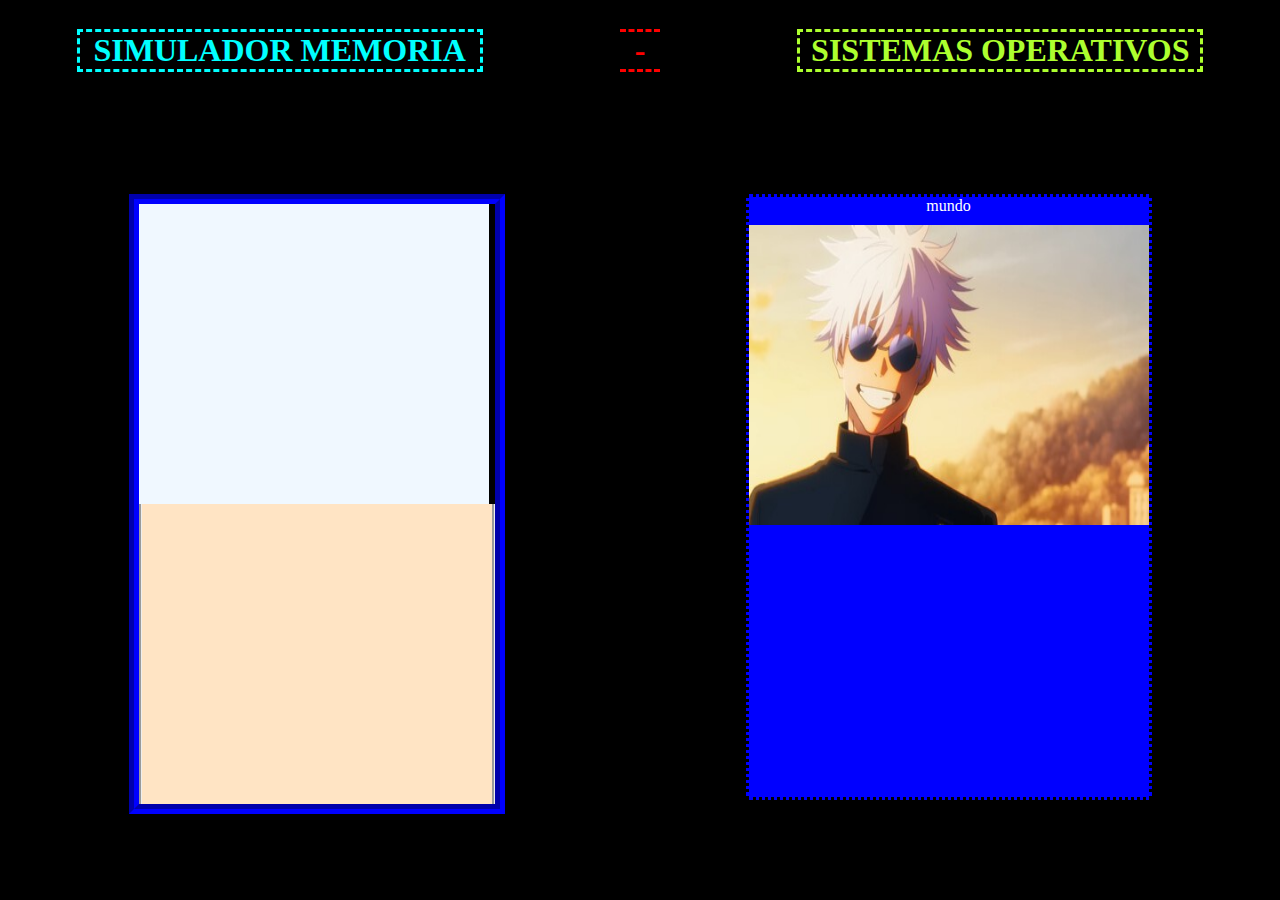
<file: index.html>
<!DOCTYPE html>
<html lang="en">
<head>
    <meta charset="UTF-8">
    <meta name="viewport" content="width=device-width, initial-scale=1.0">
    <title>Document</title>
    <link rel="stylesheet" href="style.css">
</head>
<body>
    <div class="contene">

        <h1 class="titulo">SIMULADOR MEMORIA</h1>
        <h1 class="guion"> - </h1>
        <h1 class="hola">SISTEMAS OPERATIVOS</h1>
        
        



    </div>
    <div class="caja">
        <div class="uno">
            <div class="unouno"></div>
            <div class="dosdos"></div>
        </div>
        <div class="dos">mundo
            <img src="images/gojo.jpeg" alt="">
        </div>
    </div>
</body>
</html>
</file>
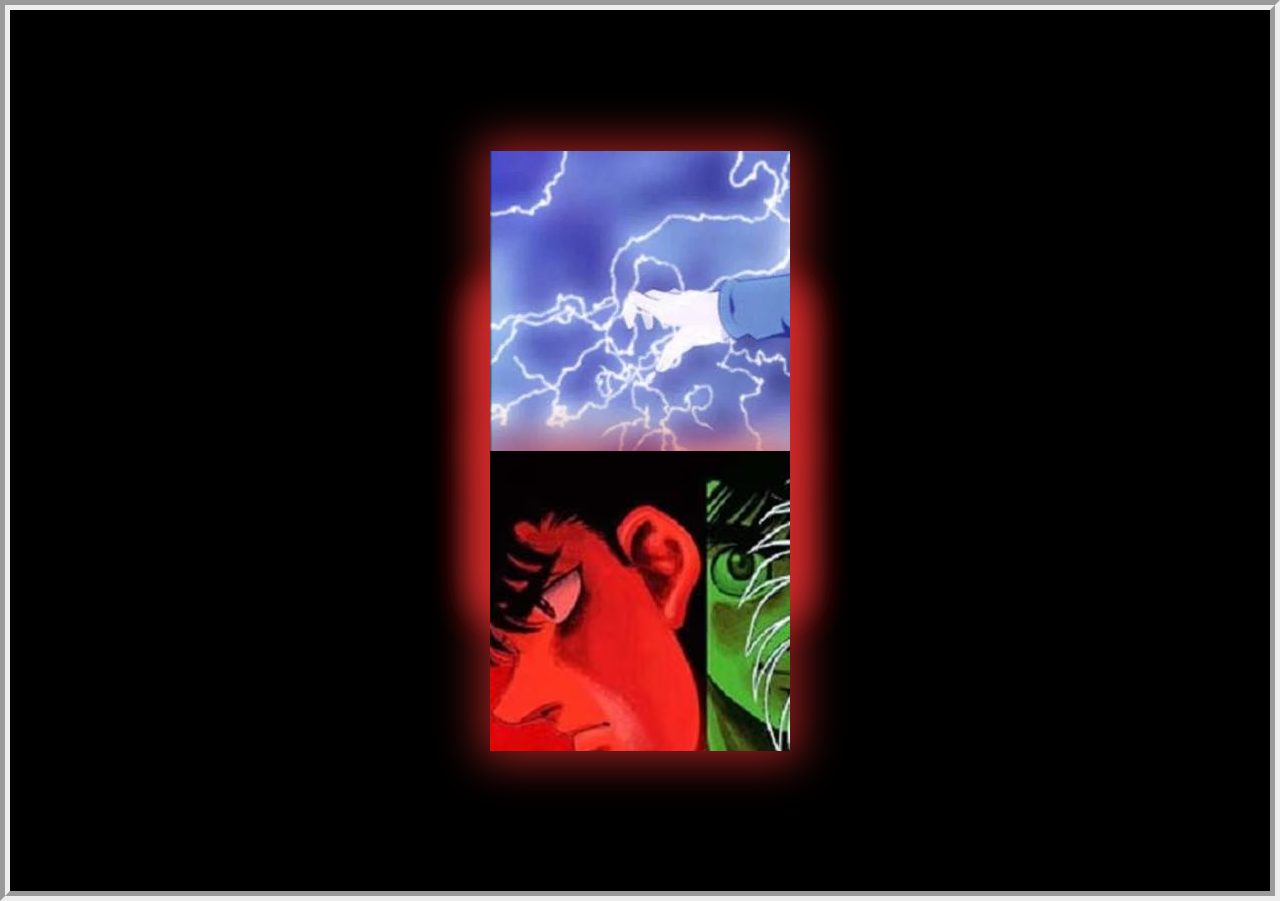
<file: cubeanimated.html>
<!DOCTYPE html>
<html lang="en">
<head>
    <meta charset="UTF-8">
    <meta name="viewport" content="width=device-width, initial-scale=1.0">
    <title>Cubo</title>
    <link rel="stylesheet" href="stylecube.css">
</head>
<body>
  
    <div class="container">

            <div class="lado" id="lado_a"></div>
            <div class="lado" id="lado_b"></div>
            <div class="lado" id="lado_c"></div>
            <div class="lado" id="lado_d"></div>
            <div class="lado_2" id="lado_e"></div>
            <div class="lado_2" id="lado_f"></div>
        
        
    </div>
</body>
</html>
</file>
<file: style.css>
body{
    background-color: black;
    color: white;
    
}
.titulo{
    
    border-style: dashed;
    width: 400px;
    text-align: center;
    color: aqua;
    
    
    
    
}
.contene{
    display: flex;
    justify-content: space-around;
}
.hola{
    border-style: dashed;
    width: 400px;
    text-align: center;
    color: greenyellow;
}
.guion{
    border-style: dashed;
    width: 40px;
    text-align: center;
    border-right: 1px;
    border-left: 1px;
    color: red;
    
}

.caja{
    
    text-align: center;
    display: flex;
    justify-content: space-around;
    
}

.uno{
    
    margin-top: 100px;
    
    
    
    display: inline-block;
    justify-content: safe;
    border-color: blue;
    border-width: 10px;
    border-style: groove;
    
}

.dos{
    content: "HOLA";
    border-style: dotted;
   
    border-color: black;
    width: 400px;
    height: 600px;
    
    margin-top: 100px;
    
    background-color: blue;
    
}
.dos img{
    width: 400px;
    height: 300px;
    padding-top: 10px;
}

.unouno{
    width: 350px;
    height: 300px;
    background-color: aliceblue;
    animation: cambio 2s  infinite;
    
}

.dosdos{
    width: 350px;
    height: 300px;
    background-color: bisque;
    border-inline-style: inherit;
}

@keyframes cambio {
    0%{
        background-color: aqua;
        border-style: dashed;
        transform: scale(1);
    }
    25%{
        border-style: dotted;
        width: 350px;
        height: 300px;
        background-color: brown;
        transform: scale(0.7);
    }
    50%{
        border-style: groove;
        transform: scale(0.5);
    }
    75%{
        border-style: dashed;
        transform: scale(0.3);
        
    }
    90%{
        background-color: aqua;
    }
     100%{
        background-color: brown;
        border-style: dotted;
        transform: scale(1);
    }
    
}
</file>
<file: stylecube.css>
*{
    padding: 0;
    margin: 0;
}

.container{
    
    height: 97.9vh;
    display: flex;
    justify-content: center;
    align-items: center;
    position: relative;
    perspective: 1000px;
    background-color:black;

    
    border-style: groove; 
    border-width: 10px;
}




.lado{
    height: 300px;
    width: 300px;
    animation: girar 6s linear infinite;
    position: absolute;
    opacity: 0.9;
    cursor: pointer;
    background-color: red;
    box-shadow: 0px 0px 42px 9px rgba(209,43,43,0.75);
-webkit-box-shadow: 0px 0px 42px 9px rgba(209,43,43,0.75);
-moz-box-shadow: 0px 0px 42px 9px rgba(209,43,43,0.75);
}
@keyframes girar {
    from{
        transform: rotateY(360deg) translateZ(150px);
        z-index: 10;
    }
    50%{
        z-index: -10;
    }
    to{
        transform: rotateY(0) translateZ(150px);
        z-index: 10;
    }
}

#lado_d{
    background-image: url(images/JoyBoy.jpg);
    background-size: cover;
    background-position: center;
    
}


#lado_c{
    background-image: url(images/onizuka.jpg);
    background-size: cover;
    background-position: center;
    animation-delay: -1.5s;
    
}
#lado_b{
    background-image: url(images/kimetsu-no-yaiba-tanjiro-with-katana-desktop-wallpaper-preview.jpg);
    background-size: cover;
    background-position: center;
    animation-delay: -3s
    
}
#lado_a{
    background-image: url(images/gojo.jpeg);
    background-size: cover;
    background-position: center;
    animation-delay: -4.5s;
    
}

/* top and bottom */


.lado_2{
    height: 300px;
    width: 300px;
    animation: girar_2 6s linear infinite;
    position: absolute;
    box-shadow: 0px 0px 42px 9px rgba(209,43,43,0.75);
-webkit-box-shadow: 0px 0px 42px 9px rgba(209,43,43,0.75);
-moz-box-shadow: 0px 0px 42px 9px rgba(209,43,43,0.75);
}

@keyframes girar_2{
    from{
        transform: rotateY(360deg) rotateX(90deg);
    }
    to{
        transform: rotateY(0deg) rotateX(90deg);
    }
}

#lado_e{
    background-image: url(images/killua.jpg);
    margin-bottom: 300px;
}

#lado_f{
    background-image: url(images/Ippo.avif);
    margin-top: 300px;
}
</file>
